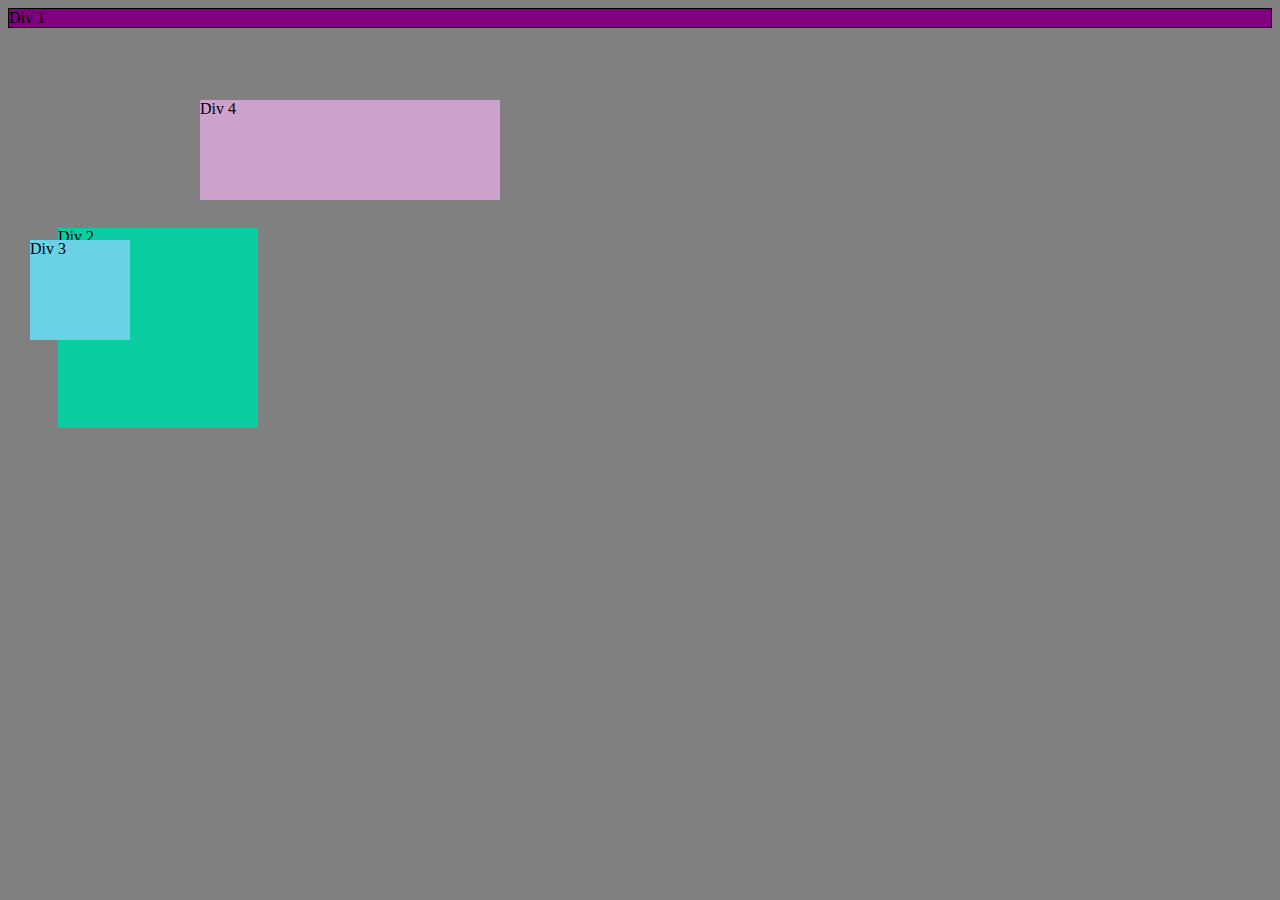
<file: phase-0/week-3/chrome-devtools/css-positioning.html>
<!DOCTYPE html>
<html>

<head>
  <title>CSS Positioning Challenge</title>
  <link rel="stylesheet" type="text/css" href="css-positioning.css">
</head>

<body>

  <div id="div-1">Div 1</div>
  <div id="div-2">Div 2</div>
  <div id="div-3">Div 3</div>
  <div id="div-4">Div 4</div>

</body>

</html>
</file>
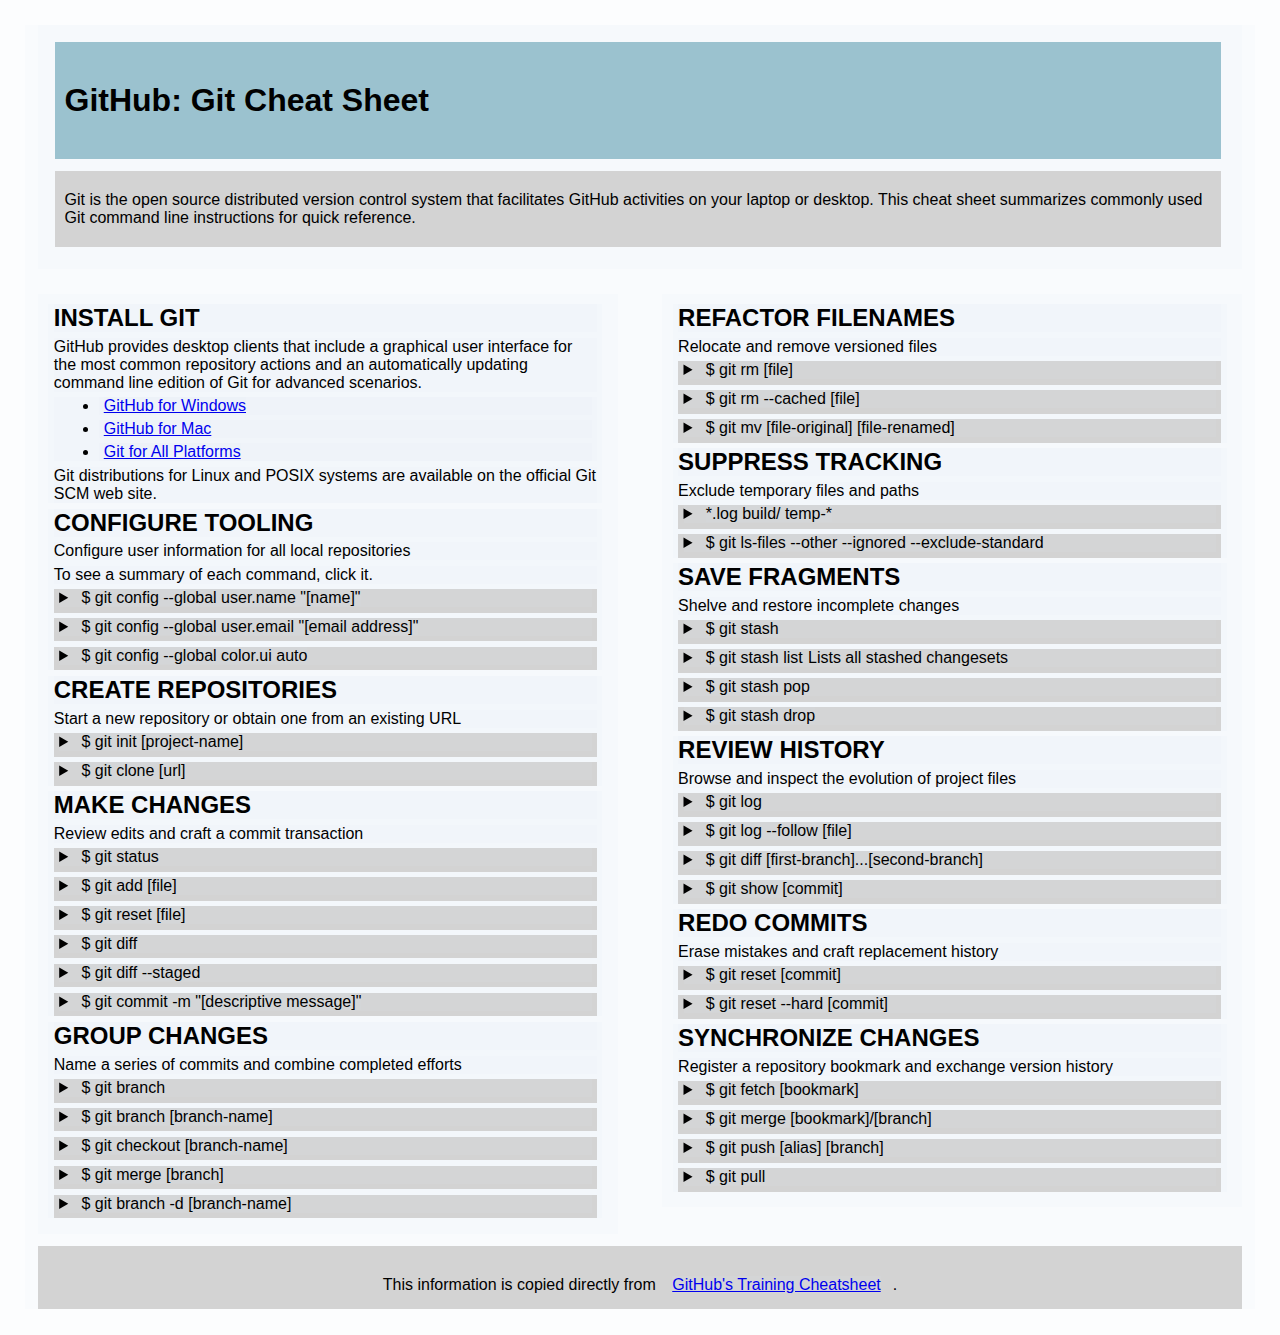
<file: phase-0/week-4/gps/gps2-1.html>
<!--
Write your names here:
1. Lyudmila Arinich
2. Gabriel Zurita
We spent 1.5 hours on this challenge.
-->

<!-- This challenge uses HTML5 syntax that may not be available in all browsers (It works in Chrome and Safari, from my testing. (<details> and<summary>). -->

<!DOCTYPE html>
<html lang="en">
  <head>
    <meta charset="UTF-8">
    <link rel="stylesheet" href="gps2-1.css">  <!-- Insert a link to the stylesheet here -->
    <title>Git Cheat Sheet</title>
  </head>

  <body>
    <header>
      <h1>GitHub: Git Cheat Sheet</h1>
      <p>Git is the open source distributed version control system that
        facilitates GitHub activities on your laptop or desktop.
        This cheat sheet summarizes commonly used Git command line
        instructions for quick reference.</p>
    </header>

    <section class="column-1">
      <article>
        <h2>INSTALL GIT</h2>
        <p>GitHub provides desktop clients that include a graphical user
        interface for the most common repository actions and an automatically updating command line edition of Git for advanced scenarios.</p>
        <ul>
          <li><a href="https://windows.github.com">GitHub for Windows</a></li>
          <li><a href="https://mac.github.com">GitHub for Mac</a></li>
          <li><a href="http://git-scm.com">Git for All Platforms</a></li>
        </ul>

        <p>Git distributions for Linux and POSIX systems are available on the official Git SCM web site.</p>
      </article>

      <article>
        <h2>CONFIGURE TOOLING</h2>
        <p>Configure user information for all local repositories</p>
        <p> To see a summary of each command, click it.</p>

        <details>
          <summary><code>$ git config --global user.name "[name]"</code></summary>
          <p>Sets the name you want attached to your commit transactions</p>
        </details>

        <details>
          <summary><code>$ git config --global user.email "[email address]"</code></summary>
          <p>Sets the email you want atached to your commit transactions</p>
        </details>

        <details>
          <summary><code>$ git config --global color.ui auto</code></summary>
          <p>Enables helpful colorization of command line output</p>
        </details>
      </article>

      <article>
        <h2>CREATE REPOSITORIES</h2>
        <p>Start a new repository or obtain one from an existing URL</p>

        <details>
          <summary><code>$ git init [project-name]</code></summary>
          <p>Creates a new local repository with the specified name</p>
        </details>

        <details>
          <summary><code>$ git clone [url]</code></summary>
          <p>Downloads a project and its entire version history</p>
        </details>
      </article>

      <article>
        <h2>MAKE CHANGES</h2>
        <p>Review edits and craft a commit transaction</p>

        <details>
          <summary><code>$ git status</code></summary>
          <p>Lists all new or modified files to be committed</p>
        </details>

        <details>
          <summary><code>$ git add [file]</code></summary>
          <p>Snapshots the file in preparation for versioning</p>
        </details>

        <details>
          <summary><code>$ git reset [file]</code></summary>
          <p>Unstages the file, but preserve its contents</p>
        </details>

        <details>
          <summary><code>$ git diff</code></summary>
          <p>Shows file differences not yet staged</p>
        </details>

        <details>
          <summary><code>$ git diff --staged</code></summary>
          <p>Shows file differences between staging and the last file version</p>
        </details>

        <details>
          <summary><code>$ git commit -m "[descriptive message]"</code></summary>
          <p>Records file snapshots permanently in version history</p>
        </details>
      </article>

      <article>
        <h2>GROUP CHANGES</h2>
        <p>Name a series of commits and combine completed efforts</p>

        <details>
          <summary><code>$ git branch</code></summary>
          <p>Lists all local branches in the current repository</p>
        </details>

        <details>
          <summary><code>$ git branch [branch-name]</code></summary>
          <p>Creates a new branch</p>
        </details>

        <details>
          <summary><code>$ git checkout [branch-name]</code></summary>
          <p>Switches to the specified branch and updates the working directory</p>
        </details>

        <details>
          <summary><code>$ git merge [branch]</code></summary>
          <p>Combines the specified branch’s history into the current branch</p>
        </details>

        <details>
          <summary><code>$ git branch -d [branch-name]</code></summary>
          <p>Deletes the specified branch</p>
        </details>
      </article>
    </section>

    <section class="column-2">
      <article>
        <h2>REFACTOR FILENAMES</h2>
        <p>Relocate and remove versioned files</p>

        <details>
          <summary><code>$ git rm [file]</code></summary>
          <p>Deletes the file from the working directory and stages the deletion</p>
        </details>

        <details>
          <summary><code>$ git rm --cached [file]</code></summary>
          <p>Removes the file from version control but preserves the file locally</p>
        </details>

        <details>
          <summary><code>$ git mv [file-original] [file-renamed]</code></summary>
          <p>Changes the file name and prepares it for commit</p>
        </details>
      </article>

      <article>
        <h2>SUPPRESS TRACKING</h2>
        <p>Exclude temporary files and paths</p>

        <details>
          <summary><code>*.log
                    build/
                    temp-*
          </code></summary>
          <p>A text file named .gitignore suppresses accidental versioning of files and paths matching the specified paterns</p>
        </details>

        <details>
          <summary><code>$ git ls-files --other --ignored --exclude-standard</code></summary>
          <p>Lists all ignored files in this project</p>
        </details>
      </article>

      <article>
        <h2>SAVE FRAGMENTS</h2>
        <p>Shelve and restore incomplete changes</p>

        <details>
          <summary><code>$ git stash</code></summary>
          <p>Temporarily stores all modified tracked files</p>
        </details>

        <details>
          <summary><code>$ git stash list</code>Lists all stashed changesets</summary>
          <p></p>
        </details>

        <details>
          <summary><code>$ git stash pop</code></summary>
          <p>Restores the most recently stashed files</p>
        </details>

        <details>
          <summary><code>$ git stash drop</code></summary>
          <p>Discards the most recently stashed changeset</p>
        </details>

      </article>

      <article>
        <h2>REVIEW HISTORY</h2>
        <p>Browse and inspect the evolution of project files</p>

        <details>
          <summary><code>$ git log</code></summary>
          <p>Lists version history for the current branch</p>
        </details>

        <details>
          <summary><code>$ git log --follow [file]</code></summary>
          <p>Lists version history for a file, including renames</p>
        </details>

        <details>
          <summary><code>$ git diff [first-branch]...[second-branch]</code></summary>
          <p>Shows content differences between two branches</p>
        </details>

        <details>
          <summary><code>$ git show [commit]</code></summary>
          <p>Outputs metadata and content changes of the specified commit</p>
        </details>
      </article>

      <article>
        <h2>REDO COMMITS</h2>
        <p>Erase mistakes and craft replacement history</p>

        <details>
          <summary><code>$ git reset [commit]</code></summary>
          <p>Undoes all commits after [commit], preserving changes locally</p>
        </details>

        <details>
          <summary><code>$ git reset --hard [commit]</code></summary>
          <p>Discards all history and changes back to the specified commit</p>
        </details>
      </article>

      <article>
        <h2>SYNCHRONIZE CHANGES</h2>
        <p>Register a repository bookmark and exchange version history</p>

        <details>
          <summary><code>$ git fetch [bookmark]</code></summary>
          <p>Downloads all history from the repository bookmark</p>
        </details>

        <details>
          <summary><code>$ git merge [bookmark]/[branch]</code></summary>
          <p>Combines bookmark’s branch into current local branch</p>
        </details>

        <details>
          <summary><code>$ git push [alias] [branch]</code></summary>
          <p>Uploads all local branch commits to GitHub</p>
        </details>

        <details>
          <summary><code>$ git pull</code></summary>
          <p>Downloads bookmark history and incorporates changes</p>
        </details>
      </article>
    </section>

    <footer>
      This information is copied directly from <a href="https://training.github.com/kit/downloads/github-git-cheat-sheet.pdf">GitHub's Training Cheatsheet</a>.
    </footer>
  <!-- I feel more confident with CSS positioning after accomplishing the GPS task. In general, I need more practice to get a better understanding of a wider range of selectors and try how they work.  -->
  </body>
</html>
</file>
<file: phase-0/week-3/chrome-devtools/css-positioning.css>
/*Note: There are three different ways to add background colors here.
You can add them using a name (for common names), Hex, or RGB values.
*/

body {
  background-color: gray;
}

#div-1 {
  border: 1px solid black;
  background-color: purple;
  position: static;
  margin-bottom: 200px;
}
#div-2 {
  background-color: #09CDA1;
  position: relative;
  top: 0px;
  left: 50px;
  width: 200px;
  height: 200px;
}
#div-3 {
  background-color: #69D2E7;
  position: absolute;
  top: 240px;
  left: 30px;
  width: 100px;
  height: 100px;
}
#div-4 {
  background-color: rgb(205,163,205);
  width: 300px;
  position: fixed;
  top: 100px;
  left: 200px;
  height: 100px;
}
</file>
<file: phase-0/week-4/gps/gps2-1.css>
* {
	font-family: 'Helvetica Neue', 'Lucida Grande', sans-serif;
	margin: 1%;
	background-color: rgba(227, 228, 239, 0.09);
}
header {
	text-align: left;
	padding: 5px 10px 10px 5px;
}

header h1 {
    background-color: #9bc2cf;
    padding: 40px 0px 40px 10px;
}

header p {
	padding: 20px 0px 20px 10px;
}

.column-1 {
	float: left;
	width: 46%;
	display: inline-block;
	padding: 5px 10px 10px 5px;
}

.column-2 {
	float: right;
	width: 46%;
	display: inline-block;
	padding: 5px 10px 10px 5px;
}

footer {
	text-align: center;
	clear: both;
	background-color: #d3d3d3;
	padding: 30px 0px 15px 0px;
}

details, header p {
	background-color: #d3d3d3;
}
</file>
